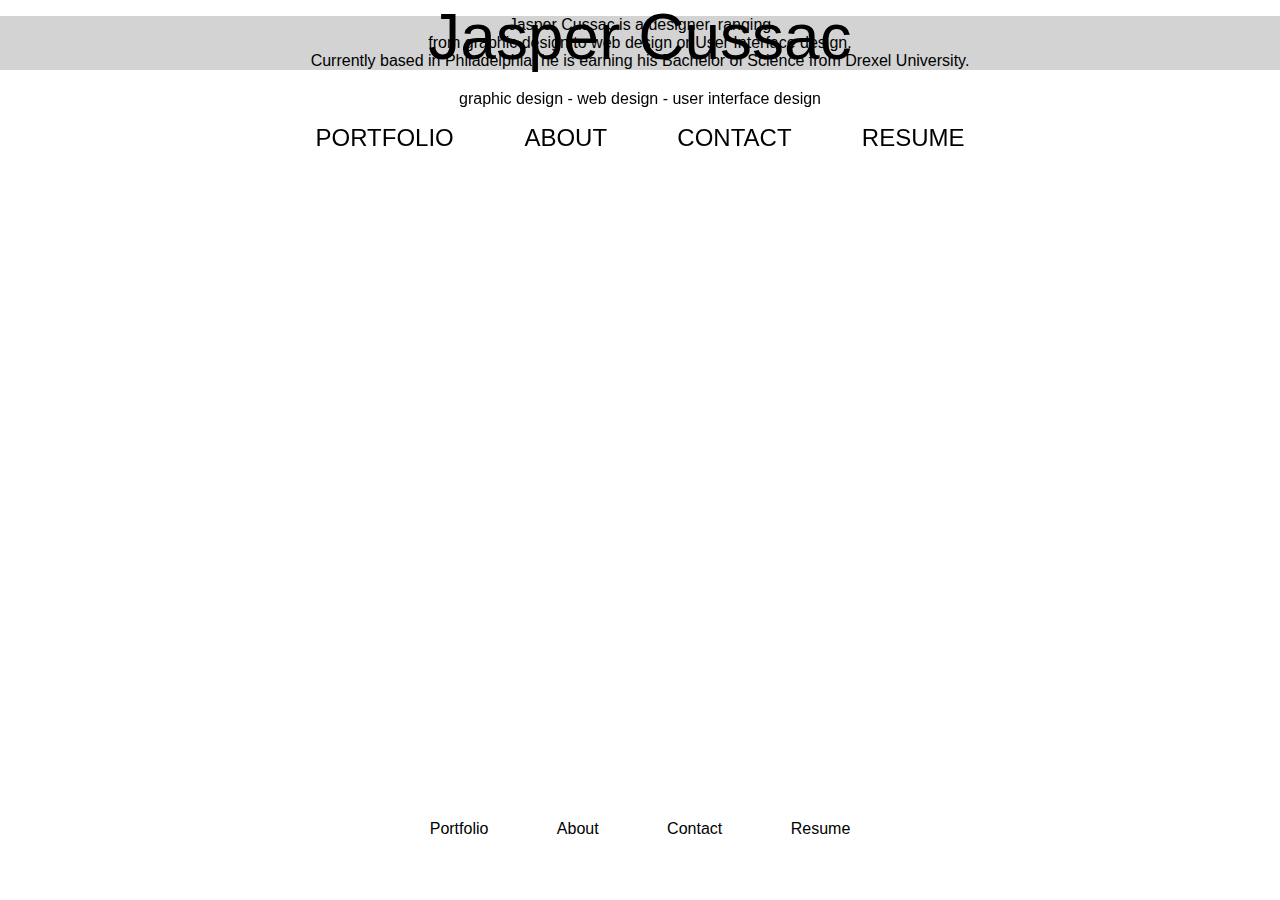
<file: cussac_IDM221_finalproject/index.html>
<!DOCTYPE html>
<html lang="en">
  <head>
    <meta charset="utf-8">
    <title> Jasper Cussac </title>
    <link rel="shortcut icon" href="files/favicon.ico">
    <link rel="stylesheet" type="text/css" href="stylesheet.css">
  </head>


  <body>

<!-- Header starts here -->
<header>
  <!-- Navigation starts here -->
  <div id="headnav_home">
      <a href="index.html" id="title"> Jasper Cussac </a>
      <p> graphic design - web design - user interface design </p>
      <nav>
      <ul id="homenav">
        <li class="li_homenav" class="li_homenav_border" id="portfolio"> <a href="portfolio.html"> PORTFOLIO </a> </li>
        <li class="li_homenav" class="li_homenav_border" id="about"> <a href="about.html"> ABOUT </a> </li>
        <li class="li_homenav" class="li_homenav_border" id="contact"> <a href="contact.html"> CONTACT </a> </li>
        <li class="li_homenav" id="resume"> <a href="resume.html"> RESUME </a> </li>
      </ul>
    </nav>
  </div>
  <!-- Navigation ends here -->
</header>
<!-- Header ends here -->

<!-- Main starts here -->
<main>
  <p id="homedescription"> Jasper Cussac is a designer, ranging <br> from graphic design to web design or User Interface design. <br> Currently based in Philadelphia, he is earning his Bachelor of Science from Drexel University. </p>
</main>
<!-- Main ends here -->

<!-- Footer starts here -->
<footer>
  <div id="homefooter">
  <nav>
  <ul>
    <li> <a href="portfolio.html"> Portfolio </a> </li>
    <li> <a href="about.html"> About </a> </li>
    <li> <a href="contact.html"> Contact </a>  </li>
    <li> <a href="resume.html"> Resume </a> </li>
  </ul>
  </nav>
  </div>
</footer>
<!-- Footer ends here -->

  </body>
</html>
</file>
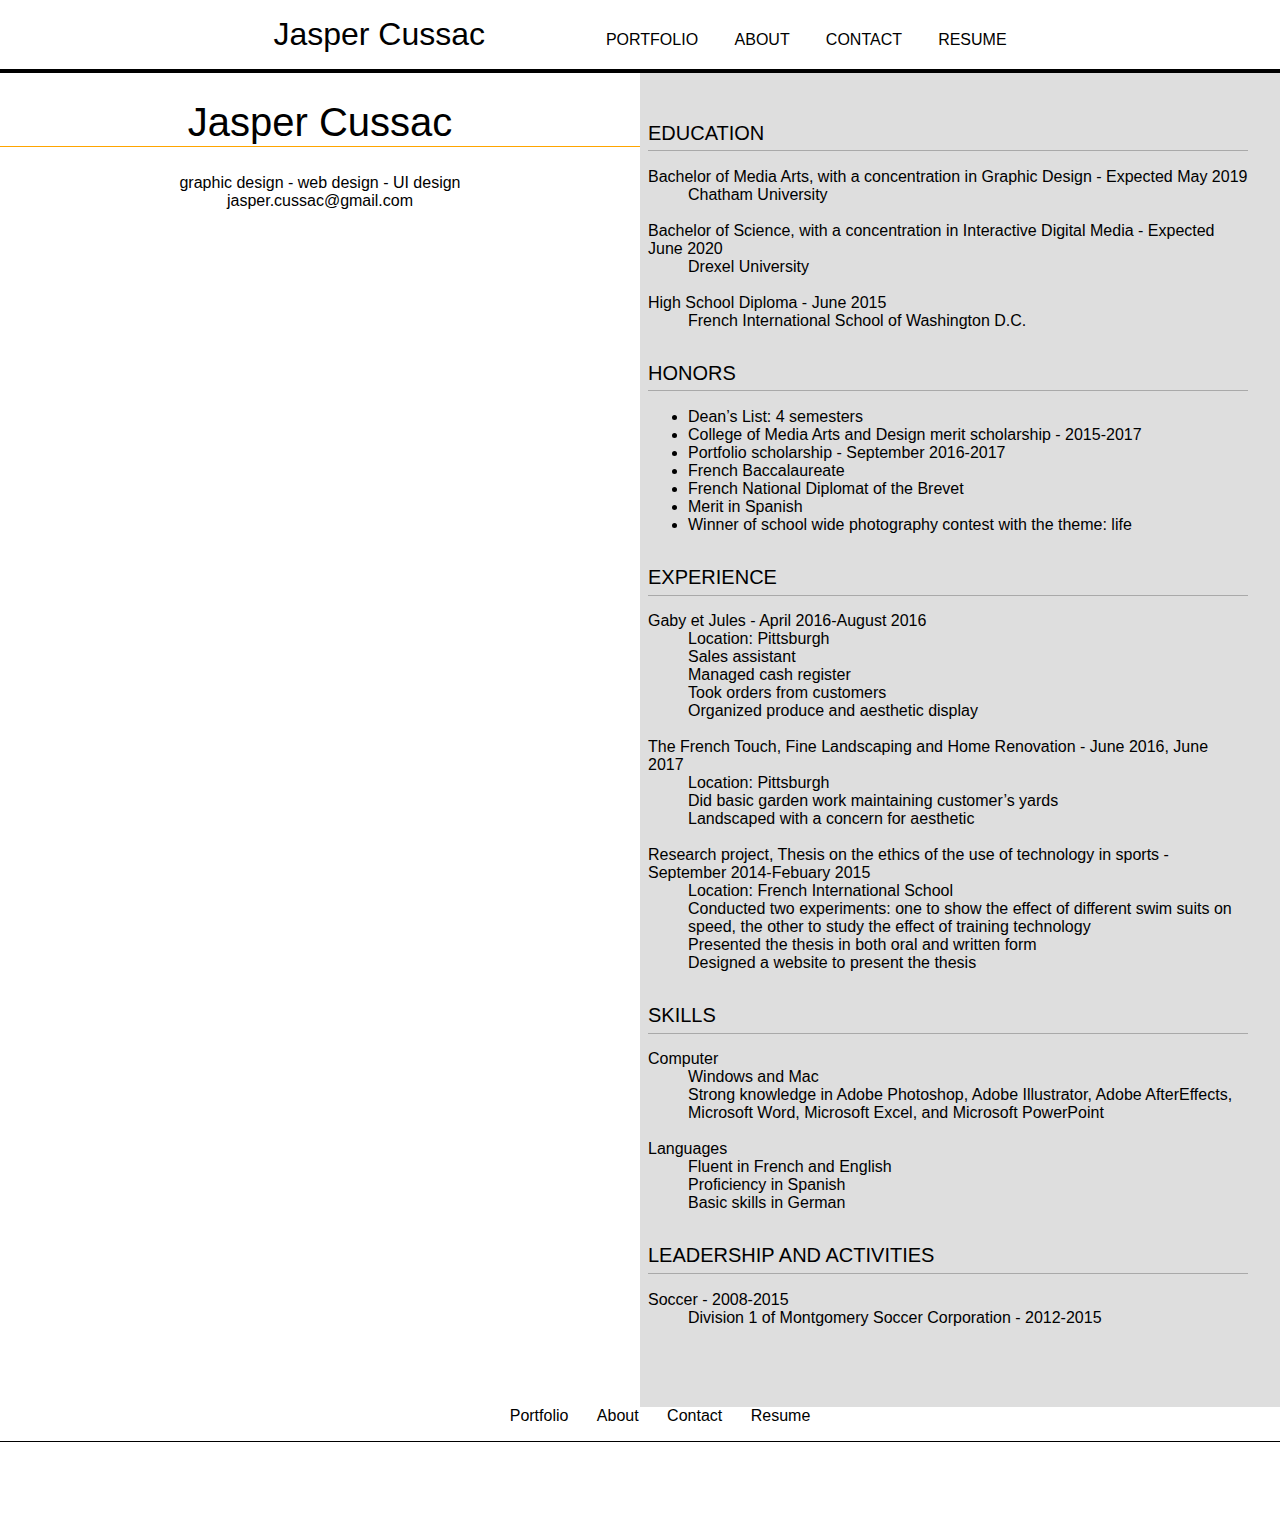
<file: cussac_IDM221_finalproject/resume.html>
<!DOCTYPE html>
<html>
  <head lang="en">
    <meta charset="utf-8">
    <title> Resume </title>
    <link rel="shortcut icon" href="files/favicon.ico">
    <link rel="stylesheet" type="text/css" href="stylesheet.css">
  </head>

  <body>

<!-- Header start -->
<header>
  <!-- Navigation start -->
  <div id="headnav">
  <nav>
    <ul>
      <li> <a href="index.html" id="jaspercussac"> Jasper Cussac </a> </li>
      <li> <a href="portfolio.html"> PORTFOLIO </a> </li>
      <li> <a href="about.html"> ABOUT </a> </li>
      <li> <a href="contact.html"> CONTACT </a> </li>
      <li> <a href="resume.html"> RESUME </a> </li>
    </ul>
  </nav>
  </div>
  <!-- Navigation end -->
</header>
<!-- Header end -->

<!-- Main start -->
<main>

  <!-- Resume start -->
  <div class="resume">
  <div id="name">
    <h1 #resumetitle> Jasper Cussac </h1>
    <p> graphic design - web design - UI design <br> jasper.cussac@gmail.com </p>
  </div>

  <div id="resumecontent">
    <h2> EDUCATION </h2>
      <dl>
        <dt> Bachelor of Media Arts, with a concentration in Graphic Design - Expected May 2019 </dt>
          <dd> Chatham University </dd> <br>
        <dt> Bachelor of Science, with a concentration in Interactive Digital Media - Expected June 2020 </dt>
          <dd> Drexel University </dd> <br>
        <dt> High School Diploma - June 2015 </dt>
          <dd> French International School of Washington D.C. </dd>
      </dl>

      <h2> HONORS </h2>
      <ul>
        <li> Dean’s List: 4 semesters </li>
        <li> College of Media Arts and Design merit scholarship - 2015-2017 </li>
        <li> Portfolio scholarship - September 2016-2017 </li>
        <li> French Baccalaureate </li>
        <li> French National Diplomat of the Brevet </li>
        <li> Merit in Spanish </li>
        <li> Winner of school wide photography contest with the theme: life </li>
      </ul>

      <h2> EXPERIENCE </h2>
      <dl>
        <dt> Gaby et Jules - April 2016-August 2016 </dt>
          <dd> Location: Pittsburgh </dd>
          <dd> Sales assistant </dd>
          <dd> Managed cash register </dd>
          <dd> Took orders from customers </dd>
          <dd> Organized produce and aesthetic display </dd>
<br>
        <dt> The French Touch, Fine Landscaping and Home Renovation - June 2016, June 2017 </dt>
          <dd> Location: Pittsburgh </dd>
          <dd> Did basic garden work maintaining customer’s yards </dd>
          <dd> Landscaped with a concern for aesthetic </dd>
<br>
        <dt> Research project, Thesis on the ethics of the use of technology in sports - September 2014-Febuary 2015 </dt>
          <dd> Location: French International School
          <dd> Conducted two experiments: one to show the effect of different swim suits on speed, the other to study the effect of training technology
          <dd> Presented the thesis in both oral and written form
          <dd> Designed a website to present the thesis
      </dl>

      <h2> SKILLS </h2>
      <dl>
        <dt> Computer </dt>
          <dd> Windows and Mac </dd>
          <dd> Strong knowledge in Adobe Photoshop, Adobe Illustrator, Adobe AfterEffects, Microsoft Word, Microsoft Excel, and Microsoft PowerPoint </dd>
<br>
        <dt> Languages </dt>
          <dd> Fluent in French and English </dd>
          <dd> Proficiency in Spanish </dd>
          <dd> Basic skills in German </dd>
      </dl>

      <h2> LEADERSHIP AND ACTIVITIES </h2>
      <dl>
        <dt> Soccer - 2008-2015 </dt>
          <dd> Division 1 of Montgomery Soccer Corporation - 2012-2015 </dd>
      </dl>
    </div>
  </div>
  <!-- Resume end -->

</main>
<!-- Main end -->

<!-- Footer start -->
<footer>
  <div id="footer">
  <nav>
    <ul>
      <li> <a href="#"> Portfolio </a> </li>
      <li> <a href="about"> About </a> </li>
      <li> <a href="contact.html"> Contact </a>  </li>
      <li> <a href="resume.html"> Resume </a> </li>
    </ul>
  <nav>
  </div>
</footer>
<!-- Footer end -->

  </body>
</html>
</file>
<file: cussac_IDM221_finalproject/stylesheet.css>
* {
  box-sizing: border-box;
}

html {
  font-size: 100%; /* 16 px */
  font-family: Helvetica, Arial, sans-serif;
}

body {
  box-sizing: border-box;
  width: 100%;
  margin: 0px;
  padding: 0px;
}

h1 {
  font-weight: 300;
  font-size: 2.5rem;
  padding-bottom: .1rem;
  border-bottom: .1rem solid orange;
}

h2 {
  font-size: 1rem;
  font-weight: 300;
}

p {
  font-size: 1rem;
  font-weight: 250;
}


/* Homepage start */
  /* Home header start */
  #headnav_home {
    position: fixed;
    top: 0;
    height: 10rem;
    width: 100%;
  }

  #headnav_home nav {
    text-align: center;
  }

  #headnav_home p {
    text-align: center;
  }

  #headnav_home a#title {
    font-size: 4rem;
    font-weight: 200;
    color: black;
    text-decoration: none;
    margin: 0 auto;
  }

  #headnav_home ul#homenav {
    list-style-type: none;
    -webkit-padding-start: 0;
  }

  #headnav_home nav ul li {
    display: inline;
  }

  #headnav_home nav ul li.li_homenav {
    padding: 1rem 2rem;
    margin: 0;
  }

  #headnav_home nav ul li.li_homenav_border {
    border-right: .5rem;
    border-right-color: lightgrey;
  }

  #headnav_home a#title {
    display: block;
    text-align: center;
  }

  #headnav_home nav ul li a {
    font-size: 1.5rem;
    font-weight: 325;
    color: black;
    text-decoration: none;
  }

  #headnav_home nav a:visited {
    color: black;
  }

  #headnav_home nav a:hover {
    color: grey;
  }
  /* Home header end */
  /* Home main start */
  p#homedescription {
    font-size: 1rem;
    color: black;
    background-color: lightgray;
    text-align: center;
  }
  /* Home main end */
  /* Home footer start */
  #homefooter nav {
    text-align: center;
    position:
  }

  #homefooter {
    position: absolute;
    bottom: 0;
    width: 100%;
    height: 6rem;
  }

  #homefooter nav ul {
    list-style-type: none;
    -webkit-padding-start: 0;
  }

  #homefooter nav li{
    display: inline;
    padding: 2rem;
  }

  #homefooter nav li a {
    color: black;
    text-decoration: none;
  }
  /* Home footer end */
/* Home end */




/* Header navigation start */
#headnav {
  background-color: white;
  width: 100%;
  text-align: center;
  border-bottom: .25rem solid black;
}

#headnav nav ul li a#jaspercussac {
  font-size: 2rem;
  color: black;
  margin-right: 5rem;
  text-decoration: none;
}

#headnav nav ul {
  list-style-type: none;
  -webkit-padding-start: 0;
}

#headnav nav li {
  display: inline;
  margin: 0 1rem;
}

#headnav nav ul li a {
  font-size: 1rem;
  font-weight: 325;
  color: black;
  text-decoration: none;
}

#headnav nav a:visited {
  color: black;
}

#headnav nav a:hover {
  color: grey;
}
/* Header navigation end */

/* Footer navigation start */
#footer {
  text-align: center;
  background-color: white;
  margin: 0;
}

#footer nav {
  width: 100%;
  border-top: .05rem solid black;
  margin-bottom: 2.5rem;
  padding-bottom: .1rem;
}

#footer nav li a#jaspercussac_footer {
  font-size: 1.5rem;
  margin-right: 3rem;
}

#footer nav li{
  display: inline;
  margin: 0 .75rem;
}

#footer nav li a {
  font-size: 1rem;
  font-weight: 325;
  color: black;
  text-decoration: none;
}
/* Footer navigation end */




/* About start */
.about {
  width: 100%;
  margin: 0 auto;
  background-color: white;
  text-align: center;
}

#aboutpicture {
  float: left;
  width: 50%;
  margin-top: 2rem;
  text-align: center;
  vertical-align: top;
}

#abouttext {
  float: left;
  width: 50%;
  background-color: #DEDEDE;
  vertical-align: top;
  text-align: left;
  padding: 2rem 2rem 3rem 1rem;
}

#portrait {
  width: 35%;
  padding: .1rem;
  border: .15rem solid darkgrey;
  border-radius: 50%;
}
/* About end */

/* Resume start */
.resume {
  width: 100%;
  margin: 0 auto;
  background-color: white;
  text-align: center;
}

#name {
  float: left;
  width: 50%;
  vertical-align: top;
  text-align: center;
  background-color: white;
}

#resumecontent {
  float: left;
  width: 50%;
  background-color: #DEDEDE;
  vertical-align: top;
  text-align: left;
  padding: 2rem 2rem 3rem .5rem;
  font-weight: 250;
}

#resumecontent h2 {
  font-size: 1.25rem;
  font-weight: 325;
  border-bottom: .05rem solid darkgrey;
  padding-bottom: .35rem;
}

#resumecontent ul {
  margin-bottom: 2rem;
}

#resumecontent dl {
  margin-bottom: 2rem;
}

h2 {
  font-size: 1.25rem;
  font-weight: 350;
}
/* Resume end */

/* Contact start */
#contact {
  width: 45%;
  margin: 0 auto;
  text-align: center;;
}

#contact h1 {
  text-align: center;
}

#contact ul {
  list-style-type: none;
  -webkit-padding-start: 0;
}

#contactphoto img {
  width: 35%;
  padding: .1rem;
  border: .15rem solid darkgrey;
  border-radius: 50%;
  margin-top: 2rem;
}
/* Contact end */

/* Portfolio start */
#portfoliobody {
  background-image: url(files/backgroundpattern.svg);
  background-size: 100%;
  background-attachment: fixed;
  background-repeat: no-repeat;
  background-position: bottom;
}

.portfolio_section {
  width: 100%;
  text-align: center;
}

#portfolio_background_grey {
  width: 100%;
  height: 100%;
  background-color: #DEDEDE;
}

.portfolio_section img {
  margin: 2rem 1rem;
}

#fidelcastro {
  position: relative;
  bottom: 2.5rem;
}

.portfolio_section a {
  font-size: 2rem;
  font-weight: 325;
  color: #ff69b4;
  text-decoration: underline;
}
/* Portfolio end */
</file>
